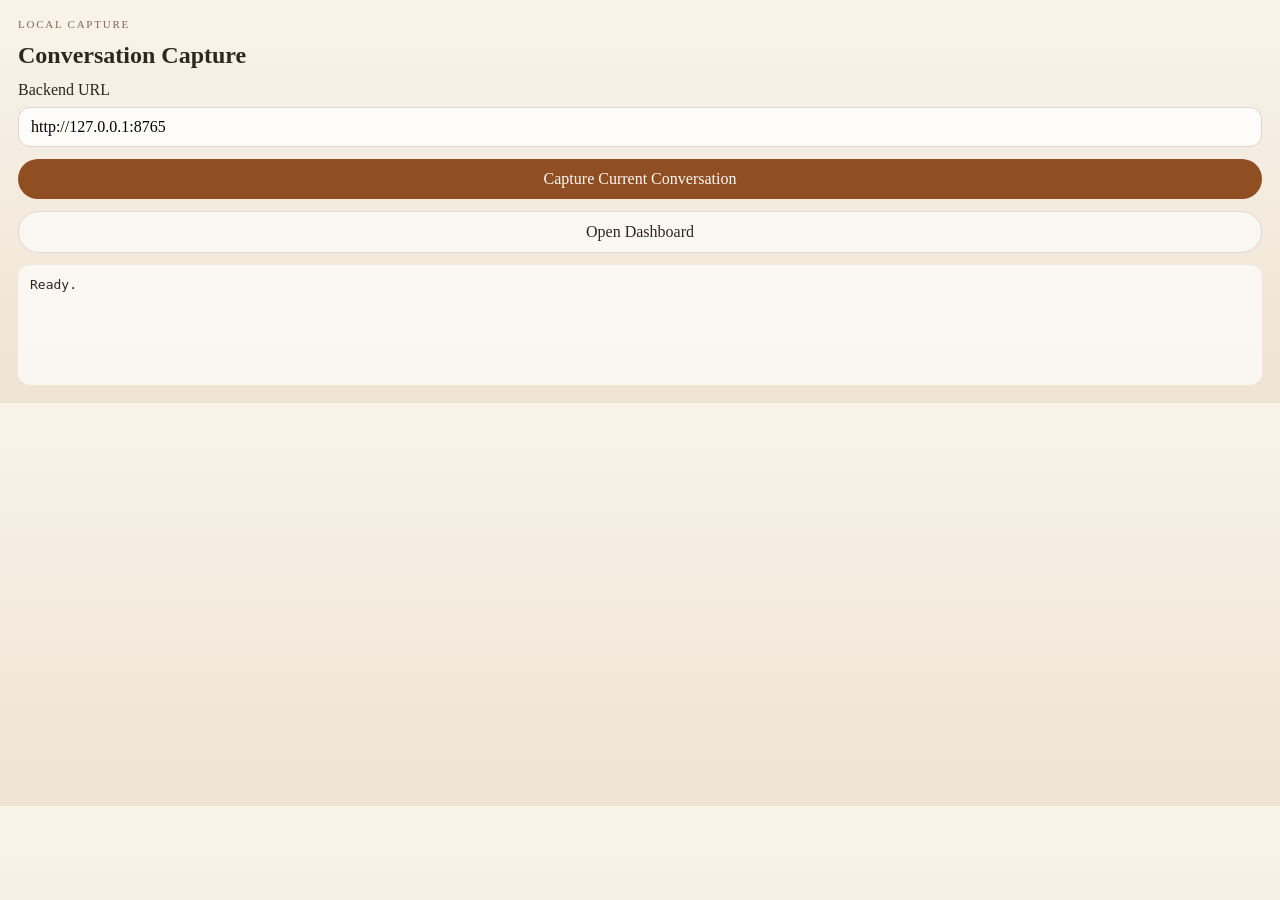
<file: extension/popup.html>
﻿<!DOCTYPE html>
<html lang="en">
<head>
  <meta charset="UTF-8" />
  <meta name="viewport" content="width=device-width, initial-scale=1.0" />
  <title>Capture</title>
  <link rel="stylesheet" href="popup.css" />
</head>
<body>
  <main class="popup-shell">
    <p class="eyebrow">Local capture</p>
    <h1>Conversation Capture</h1>
    <label>
      <span>Backend URL</span>
      <input id="backendUrl" type="url" value="http://127.0.0.1:8765" />
    </label>
    <button id="captureButton">Capture Current Conversation</button>
    <button id="openDashboardButton" class="secondary">Open Dashboard</button>
    <pre id="statusBox">Ready.</pre>
  </main>
  <script src="popup.js" defer></script>
</body>
</html>
</file>
<file: extension/popup.css>
﻿body {
  margin: 0;
  background: linear-gradient(180deg, #f9f3ea 0%, #efe3d3 100%);
  color: #2f261e;
  font-family: Georgia, "Segoe UI Variable", serif;
  min-width: 340px;
}
.popup-shell {
  padding: 18px;
  display: grid;
  gap: 12px;
}
.eyebrow {
  margin: 0;
  text-transform: uppercase;
  letter-spacing: 0.16em;
  font-size: 11px;
  color: #7a6654;
}
h1 {
  margin: 0;
  font-size: 1.5rem;
}
label {
  display: grid;
  gap: 8px;
}
input {
  border: 1px solid rgba(63, 47, 34, 0.18);
  border-radius: 12px;
  padding: 10px 12px;
  background: rgba(255,255,255,0.8);
  font: inherit;
}
button {
  border: none;
  border-radius: 999px;
  padding: 11px 14px;
  background: #8f4f22;
  color: #fff9f3;
  font: inherit;
  cursor: pointer;
}
button.secondary {
  background: rgba(255,255,255,0.65);
  color: #2f261e;
  border: 1px solid rgba(63, 47, 34, 0.14);
}
pre {
  margin: 0;
  min-height: 96px;
  border-radius: 12px;
  padding: 12px;
  background: rgba(255,255,255,0.7);
  white-space: pre-wrap;
}
</file>
